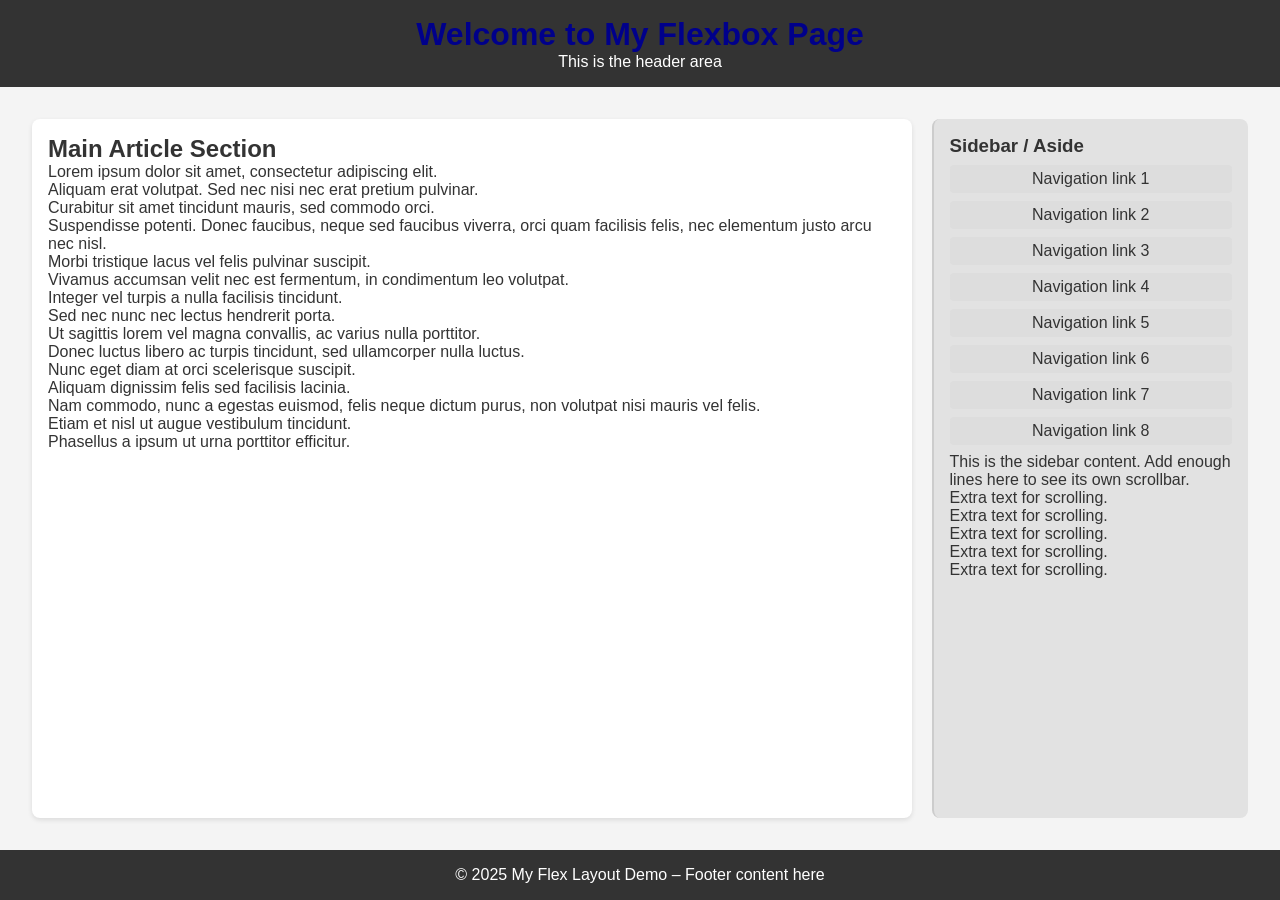
<file: css_basic/index.html>
<!doctype html>
<html lang="en">
<head>
  <meta charset="utf-8">
  <!-- Viewport meta tag for mobile responsiveness -->
  <meta name="viewport" content="width=device-width, initial-scale=1">
  <title>My Flex Layout Demo</title>

  <!-- CSS links -->
  <link href="base.css" rel="stylesheet">
  <link href="styles.css" rel="stylesheet">
</head>
<body class="works_on_smartphone">

  <header>
    <h1>Welcome to My Flexbox Page</h1>
    <p>This is the header area</p>
  </header>

  <main>
    <article>
      <h2>Main Article Section</h2>
      <p>Lorem ipsum dolor sit amet, consectetur adipiscing elit.</p>
      <p>Aliquam erat volutpat. Sed nec nisi nec erat pretium pulvinar.</p>
      <p>Curabitur sit amet tincidunt mauris, sed commodo orci.</p>
      <p>Suspendisse potenti. Donec faucibus, neque sed faucibus viverra, orci quam facilisis felis, nec elementum justo arcu nec nisl.</p>
      <p>Morbi tristique lacus vel felis pulvinar suscipit.</p>
      <p>Vivamus accumsan velit nec est fermentum, in condimentum leo volutpat.</p>
      <p>Integer vel turpis a nulla facilisis tincidunt.</p>
      <p>Sed nec nunc nec lectus hendrerit porta.</p>
      <p>Ut sagittis lorem vel magna convallis, ac varius nulla porttitor.</p>
      <p>Donec luctus libero ac turpis tincidunt, sed ullamcorper nulla luctus.</p>
      <p>Nunc eget diam at orci scelerisque suscipit.</p>
      <p>Aliquam dignissim felis sed facilisis lacinia.</p>
      <p>Nam commodo, nunc a egestas euismod, felis neque dictum purus, non volutpat nisi mauris vel felis.</p>
      <p>Etiam et nisl ut augue vestibulum tincidunt.</p>
      <p>Phasellus a ipsum ut urna porttitor efficitur.</p>
    </article>

    <aside>
      <h3>Sidebar / Aside</h3>
      <ul>
        <li>Navigation link 1</li>
        <li>Navigation link 2</li>
        <li>Navigation link 3</li>
        <li>Navigation link 4</li>
        <li>Navigation link 5</li>
        <li>Navigation link 6</li>
        <li>Navigation link 7</li>
        <li>Navigation link 8</li>
      </ul>
      <p>This is the sidebar content. Add enough lines here to see its own scrollbar.</p>
      <p>Extra text for scrolling.</p>
      <p>Extra text for scrolling.</p>
      <p>Extra text for scrolling.</p>
      <p>Extra text for scrolling.</p>
      <p>Extra text for scrolling.</p>
    </aside>
  </main>

  <footer>
    <p>© 2025 My Flex Layout Demo – Footer content here</p>
  </footer>

</body>
</html>
</file>
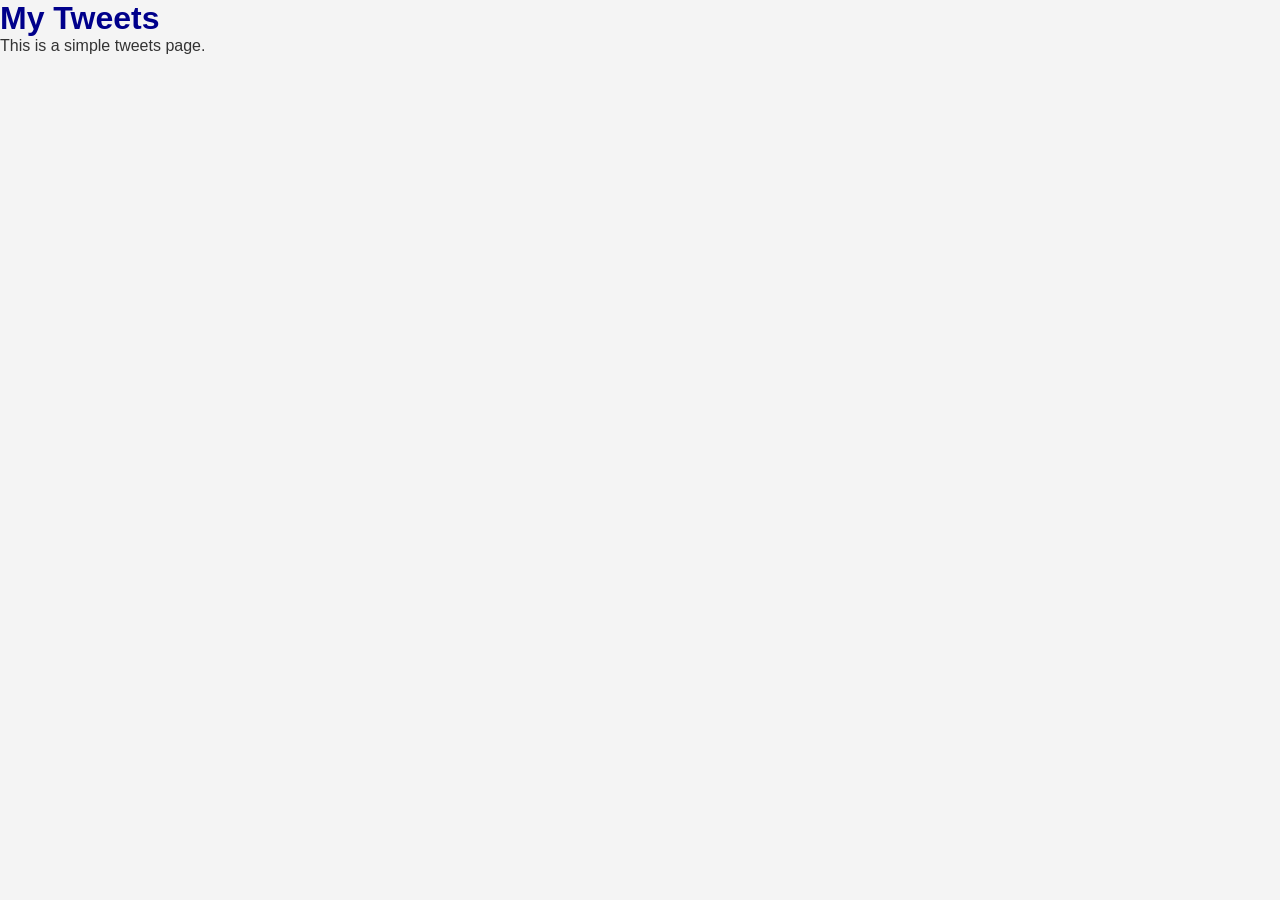
<file: css_basic/tweets.html>
<!DOCTYPE html>
<html lang="en">
<head>
    <meta charset="UTF-8">
    <meta name="viewport" content="width=device-width, initial-scale=1.0">
    <title>Tweets Page</title>
    <!-- CSS links as required -->
    <link href="base.css" rel="stylesheet">
    <link href="styles.css" rel="stylesheet">
</head>
<body>
    <h1>My Tweets</h1>
    <p>This is a simple tweets page.</p>
</body>
</html>
</file>
<file: css_basic/base.css>
body {
    font-family: Arial, sans-serif;
    margin: 20px;
    background-color: #f9f9f9;
}

h1 {
    color: darkblue;
}
/* Make the page full-height and a vertical flex container */
body {
  display: flex;           /* 1) body becomes a flex container */
  flex-direction: column;  /* 2) stack children vertically: header, main, footer */
  min-height: 100vh;       /* take full viewport height */
  margin: 0;
}

/* main is a horizontal flex container holding article + aside */
main {
  display: flex;    /* 3) main becomes a horizontal flex container */
  flex-direction: row;
  flex: auto;       /* 4) allow main to grow and fill available space */
  gap: 16px;        /* optional spacing between article and aside */
  padding: 12px;
}

/* article takes 2 "shares" of the available width */
article {
  flex: 2;          /* 5) article takes 2 parts of the total flex share */
  overflow-y: auto; /* scroll vertically if content is taller than area */
  padding: 10px;
  background: #fff;
  box-shadow: 0 0 0 1px rgba(0,0,0,0.04) inset;
}

/* aside takes 1 "share" of the available width */
aside {
  flex: 1;          /* 6) aside takes 1 part of the total flex share */
  overflow-y: auto; /* scroll vertically if content is taller than area */
  padding: 10px;
  background: #fafafa;
}

/* Simple header/footer styling */
header, footer {
  padding: 16px;
  background: #f0f0f0;
}
</file>
<file: css_basic/styles.css>
/* Reset default browser margins and paddings */
* {
  margin: 0;
  padding: 0;
  box-sizing: border-box;
}

/* General body setup */
body {
  display: flex;
  flex-direction: column; /* stack header, main, footer */
  min-height: 100vh;
  font-family: Arial, sans-serif;
  background-color: #f4f4f4;
  color: #333;
}

/* Header and Footer */
header, footer {
  background: #333;
  color: #fff;
  padding: 1rem;
  text-align: center;
}

/* Main layout */
main {
  display: flex;           /* article + aside side by side */
  flex: 1;                 /* take up remaining space */
  gap: 20px;               /* space between article and aside */
  margin: 20px;
  overflow: hidden;        /* prevent overflowing */
}

/* Article (2/3 width) */
article {
  flex: 3;                 /* grow 3 parts */
  padding: 1rem;
  background: #fff;
  border-radius: 8px;
  box-shadow: 0 2px 5px rgba(0,0,0,0.1);
  overflow-y: auto;        /* scroll if content is too long */
}

/* Aside (1/3 width) */
aside {
  flex: 1;                 /* grow 1 part */
  background: #e2e2e2;
  padding: 1rem;
  border-radius: 8px;
  overflow-y: auto;        /* scroll if content is too long */
  border-left: 2px solid #ccc;
}

/* Sidebar list items */
aside ul {
  list-style: none;
}
aside ul li {
  margin: 8px 0;
  padding: 5px;
  background: #ddd;
  border-radius: 4px;
  text-align: center;
  cursor: pointer;
}
aside ul li:hover {
  background: #ccc;
}

/* Tweet-specific styling */
.tweet {
  border: 1px solid #ddd;
  background: #f9f9f9;
  padding: 10px 15px;
  margin-bottom: 10px;
  border-radius: 6px;
  box-shadow: 0 1px 3px rgba(0,0,0,0.05);
}
.tweet p {
  margin: 0;
}

/* Responsive for small screens */
@media (max-width: 768px) {
  main {
    flex-direction: column; /* stack article and aside vertically */
  }
  aside {
    border-left: none;
    border-top: 2px solid #ccc;
    max-height: none;       /* allow full expansion */
  }
}
</file>
